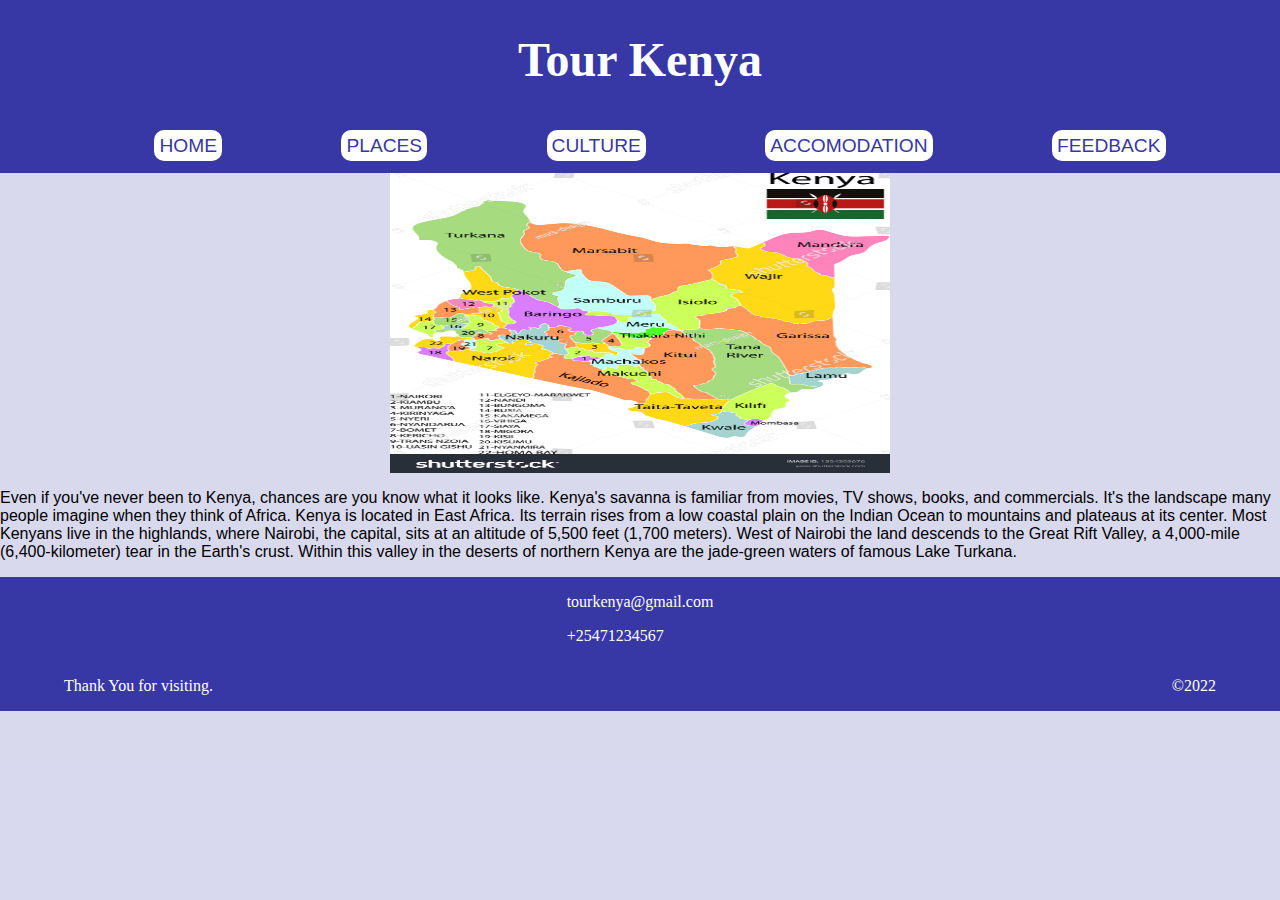
<file: index.html>
<html lang="en">
<head>
    <meta charset="UTF-8">
    <meta http-equiv="X-UA-Compatible" content="IE=edge">
    <meta name="viewport" content="width=device-width, initial-scale=1.0">
    <link rel="stylesheet" href="./css/style.css">
    <title>Tour Kenya</title>
</head>
<body>
    <header>
        <h1>Tour Kenya</h1>
        <nav>
            <ul>
                <li><a href="index.html">HOME</a></li>
                <li><a href="places.html">PLACES</a></li>
                <li><a href="culture.html">CULTURE</a></li>
                <li><a href="accomodation.html">ACCOMODATION</a></li>
                <li><a href="feedback.html">FEEDBACK</a></li>
            </ul>
        </nav>
    </header>
    <main>
        <div id="home-div">
            <img src="./asssets/images/map.jpg" alt="MAP">
            <p>Even if you've never been to Kenya, chances are you know what it looks like. Kenya's savanna is familiar from movies, TV shows, books, and commercials. It's the landscape many people imagine when they think of Africa. Kenya is located in East Africa. Its terrain rises from a low coastal plain on the Indian Ocean to mountains and plateaus at its center. Most Kenyans live in the highlands, where Nairobi, the capital, sits at an altitude of 5,500 feet (1,700 meters). West of Nairobi the land descends to the Great Rift Valley, a 4,000-mile (6,400-kilometer) tear in the Earth's crust. Within this valley in the deserts of northern Kenya are the jade-green waters of famous Lake Turkana.</p>
        </div>
    </main>
    <footer>
        <div id="contact-us">
            <p>tourkenya@gmail.com</p>
            <p>+25471234567</p>
        </div>
        <div id="wel">
            <p>Thank You for visiting.</p>
            <p>&copy;2022</p>
        </div>
    </footer>
</body>
</html>
</file>
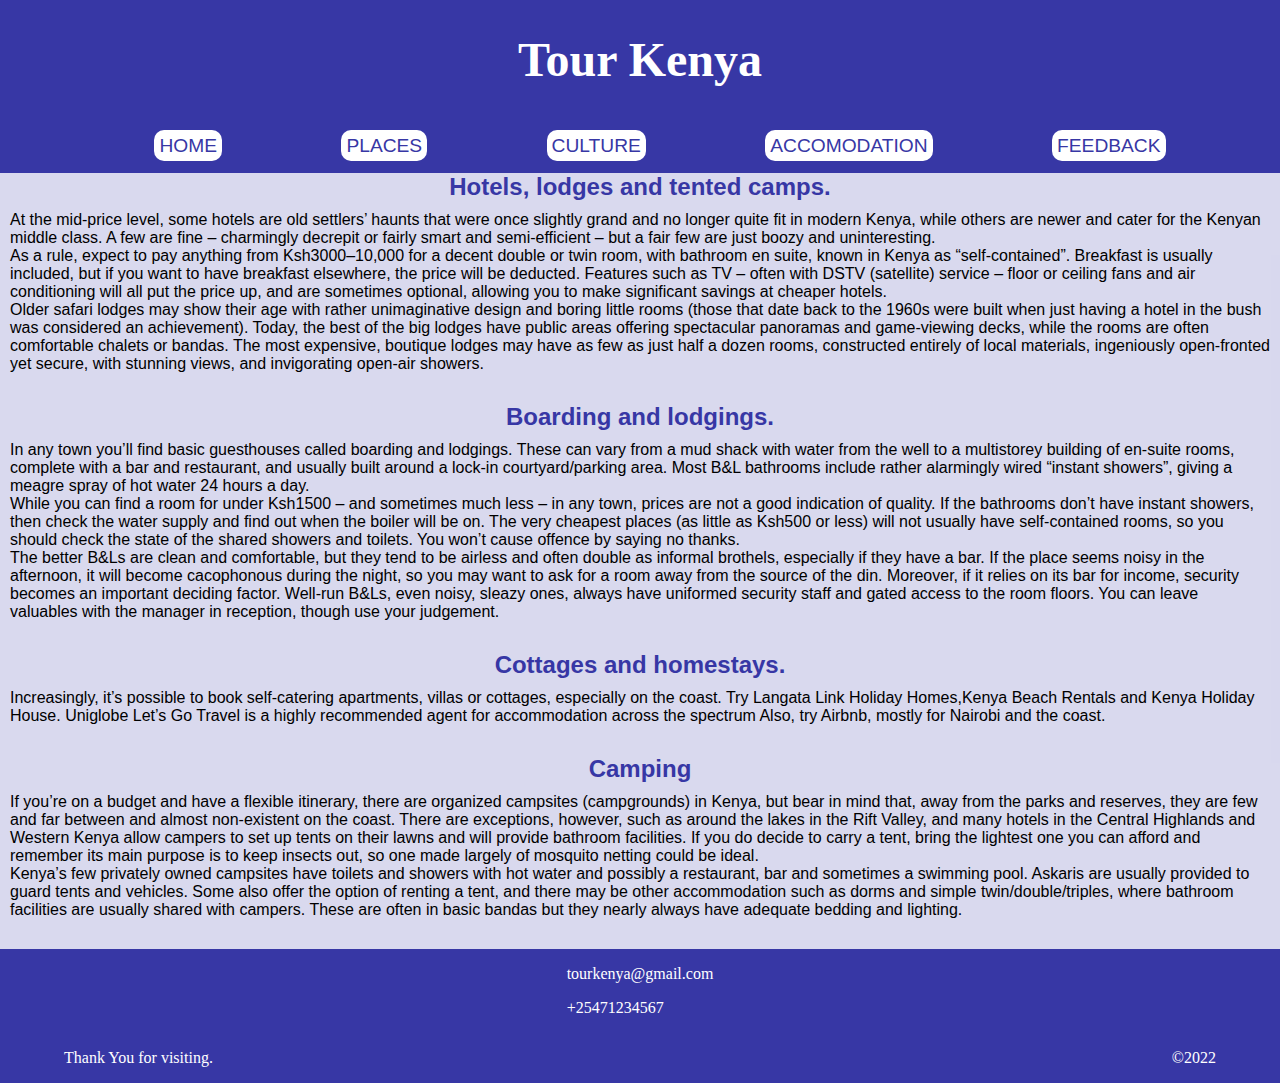
<file: accomodation.html>
<html lang="en">
<head>
    <meta charset="UTF-8">
    <meta http-equiv="X-UA-Compatible" content="IE=edge">
    <meta name="viewport" content="width=device-width, initial-scale=1.0">
    <link rel="stylesheet" href="./css/style.css">
    <title>Tour Kenya</title>
</head>
<body>
    <header>
        <h1>Tour Kenya</h1>
        <nav>
            <ul>
                <li><a href="index.html">HOME</a></li>
                <li><a href="places.html">PLACES</a></li>
                <li><a href="culture.html">CULTURE</a></li>
                <li><a href="accomodation.html">ACCOMODATION</a></li>
                <li><a href="feedback.html">FEEDBACK</a></li>
            </ul>
        </nav>
    </header>
    <main>
        <div>
            <div class="accommodation">
                <h2>Hotels, lodges and tented camps.</h2>
                <p>At the mid-price level, some hotels are old settlers’ haunts that were once slightly grand and no longer quite fit in modern Kenya, while others are newer and cater for the Kenyan middle class. A few are fine – charmingly decrepit or fairly smart and semi-efficient – but a fair few are just boozy and uninteresting.</p>
                <p>As a rule, expect to pay anything from Ksh3000–10,000 for a decent double or twin room, with bathroom en suite, known in Kenya as “self-contained”. Breakfast is usually included, but if you want to have breakfast elsewhere, the price will be deducted. Features such as TV – often with DSTV (satellite) service – floor or ceiling fans and air conditioning will all put the price up, and are sometimes optional, allowing you to make significant savings at cheaper hotels.</p>
                <p>Older safari lodges may show their age with rather unimaginative design and boring little rooms (those that date back to the 1960s were built when just having a hotel in the bush was considered an achievement). Today, the best of the big lodges have public areas offering spectacular panoramas and game-viewing decks, while the rooms are often comfortable chalets or bandas. The most expensive, boutique lodges may have as few as just half a dozen rooms, constructed entirely of local materials, ingeniously open-fronted yet secure, with stunning views, and invigorating open-air showers.</p>
            </div>
            <div class="accommodation">
                <h2>Boarding and lodgings.</h2>
                <p>In any town you’ll find basic guesthouses called boarding and lodgings. These can vary from a mud shack with water from the well to a multistorey building of en-suite rooms, complete with a bar and restaurant, and usually built around a lock-in courtyard/parking area. Most B&L bathrooms include rather alarmingly wired “instant showers”, giving a meagre spray of hot water 24 hours a day.</p>
                <p>While you can find a room for under Ksh1500 – and sometimes much less – in any town, prices are not a good indication of quality. If the bathrooms don’t have instant showers, then check the water supply and find out when the boiler will be on. The very cheapest places (as little as Ksh500 or less) will not usually have self-contained rooms, so you should check the state of the shared showers and toilets. You won’t cause offence by saying no thanks.</p>
                <p>The better B&Ls are clean and comfortable, but they tend to be airless and often double as informal brothels, especially if they have a bar. If the place seems noisy in the afternoon, it will become cacophonous during the night, so you may want to ask for a room away from the source of the din. Moreover, if it relies on its bar for income, security becomes an important deciding factor. Well-run B&Ls, even noisy, sleazy ones, always have uniformed security staff and gated access to the room floors. You can leave valuables with the manager in reception, though use your judgement.</p>
            </div>
            <div class="accommodation">
                <h2>Cottages and homestays.</h2>
                <p>Increasingly, it’s possible to book self-catering apartments, villas or cottages, especially on the coast. Try Langata Link Holiday Homes,Kenya Beach Rentals and Kenya Holiday House. Uniglobe Let’s Go Travel is a highly recommended agent for accommodation across the spectrum Also, try Airbnb, mostly for Nairobi and the coast.</p>
            </div>
            <div class="accommodation">
                <h2>Camping</h2>
                <p>If you’re on a budget and have a flexible itinerary, there are organized campsites (campgrounds) in Kenya, but bear in mind that, away from the parks and reserves, they are few and far between and almost non-existent on the coast. There are exceptions, however, such as around the lakes in the Rift Valley, and many hotels in the Central Highlands and Western Kenya allow campers to set up tents on their lawns and will provide bathroom facilities. If you do decide to carry a tent, bring the lightest one you can afford and remember its main purpose is to keep insects out, so one made largely of mosquito netting could be ideal.</p>
                <p>Kenya’s few privately owned campsites have toilets and showers with hot water and possibly a restaurant, bar and sometimes a swimming pool. Askaris are usually provided to guard tents and vehicles. Some also offer the option of renting a tent, and there may be other accommodation such as dorms and simple twin/double/triples, where bathroom facilities are usually shared with campers. These are often in basic bandas but they nearly always have adequate bedding and lighting.</p>
            </div>
        </div>
    </main>
    <footer>
        <div id="contact-us">
            <p>tourkenya@gmail.com</p>
            <p>+25471234567</p>
        </div>
        <div id="wel">
            <p>Thank You for visiting.</p>
            <p>&copy;2022</p>
        </div>
    </footer>
</body>
</html>
</file>
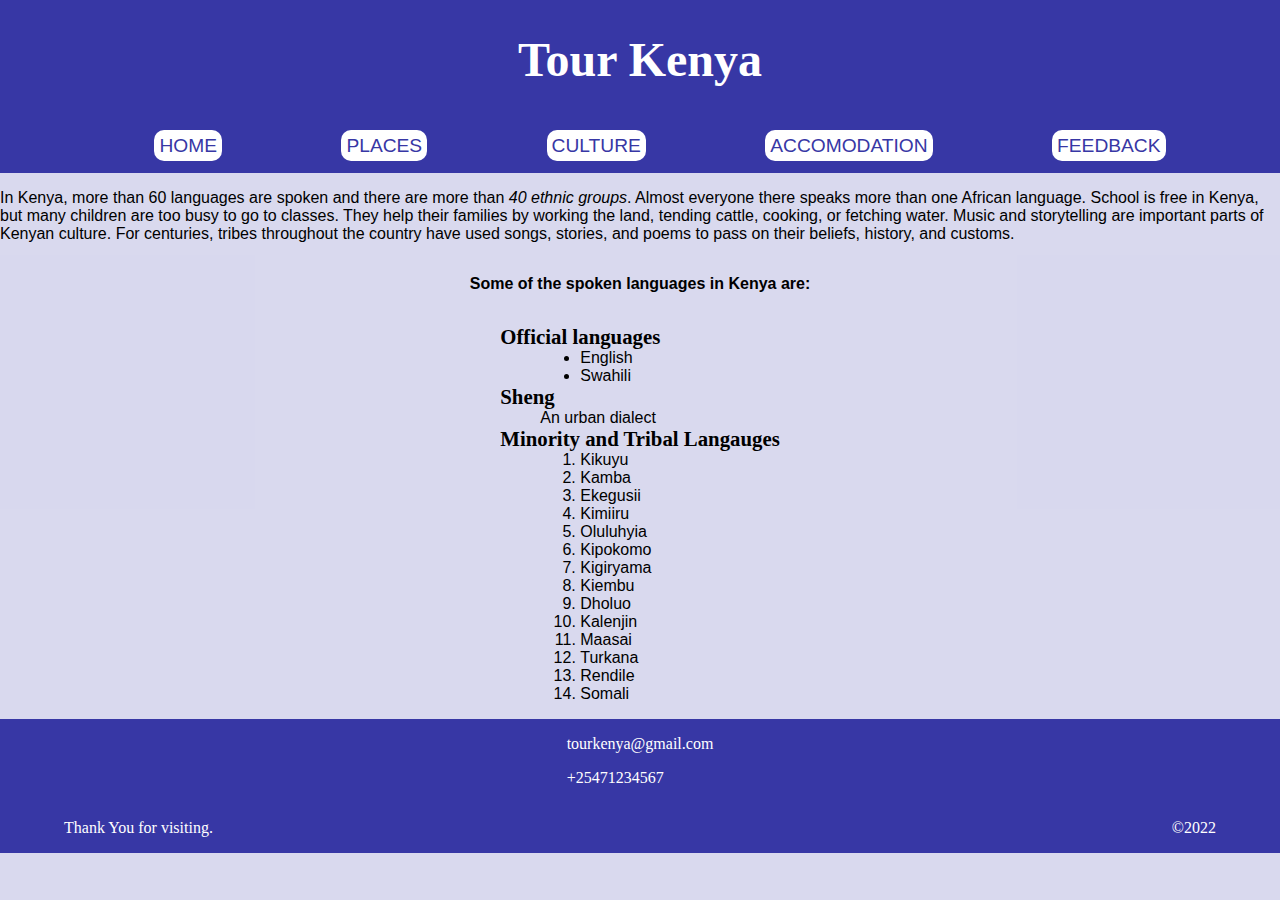
<file: culture.html>
<html lang="en">
<head>
    <meta charset="UTF-8">
    <meta http-equiv="X-UA-Compatible" content="IE=edge">
    <meta name="viewport" content="width=device-width, initial-scale=1.0">
    <link rel="stylesheet" href="./css/style.css">
    <title>Tour Kenya</title>
</head>
<body>
    <header>
        <h1>Tour Kenya</h1>
        <nav>
            <ul>
                <li><a href="index.html">HOME</a></li>
                <li><a href="places.html">PLACES</a></li>
                <li><a href="culture.html">CULTURE</a></li>
                <li><a href="accomodation.html">ACCOMODATION</a></li>
                <li><a href="feedback.html">FEEDBACK</a></li>
            </ul>
        </nav>
    </header>
    <main>
        <div>
            <div class="desc">
                <p>In Kenya, more than 60 languages are spoken and there are more than <i>40 ethnic groups</i>. Almost everyone there speaks more than one African language. School is free in Kenya, but many children are too busy to go to classes. They help their families by working the land, tending cattle, cooking, or fetching water. Music and storytelling are important parts of Kenyan culture. For centuries, tribes throughout the country have used songs, stories, and poems to pass on their beliefs, history, and customs.</p>
                <p><b>Some of the spoken languages in Kenya are:</b></p>
                <dl class="langauges">
                    <dt>Official languages</dt>
                    <dd>
                        <ul>
                            <li>English</li>
                            <li>Swahili</li>
                        </ul>
                    </dd>
                    <dt>Sheng</dt>
                    <dd>An urban dialect</dd>
                    <dt>Minority and Tribal Langauges</dt>
                    <dd>
                        <ol>
                            <li>Kikuyu</li>
                            <li>Kamba</li>
                            <li>Ekegusii</li>
                            <li>Kimiiru</li>
                            <li>Oluluhyia</li>
                            <li>Kipokomo</li>
                            <li>Kigiryama</li>
                            <li>Kiembu</li>
                            <li>Dholuo</li>
                            <li>Kalenjin</li>
                            <li>Maasai</li>
                            <li>Turkana</li>
                            <li>Rendile</li>
                            <li>Somali</li>
                        </ol>
                    </dd>
                </dl>
            </div>
        </div>
    </main>
    <footer>
        <div id="contact-us">
            <p>tourkenya@gmail.com</p>
            <p>+25471234567</p>
        </div>
        <div id="wel">
            <p>Thank You for visiting.</p>
            <p>&copy;2022</p>
        </div>
    </footer>
</body>
</html>
</file>
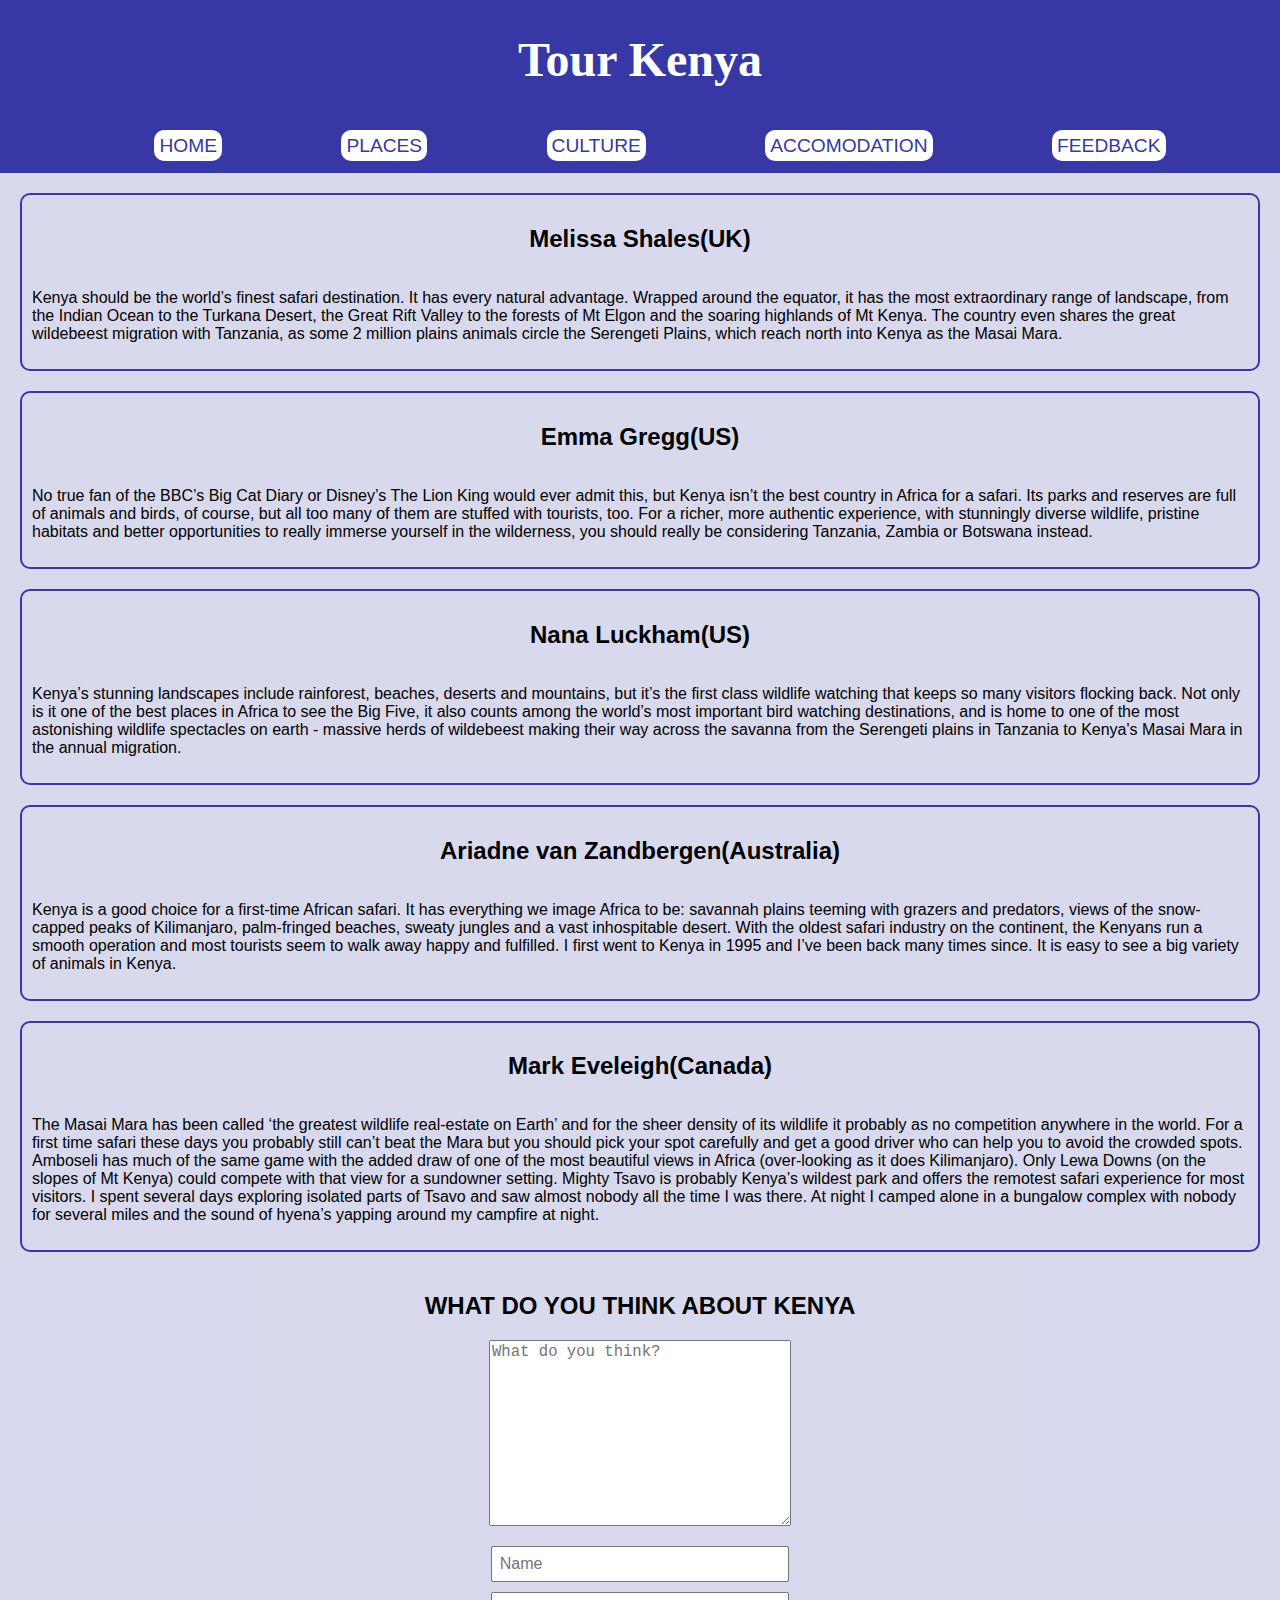
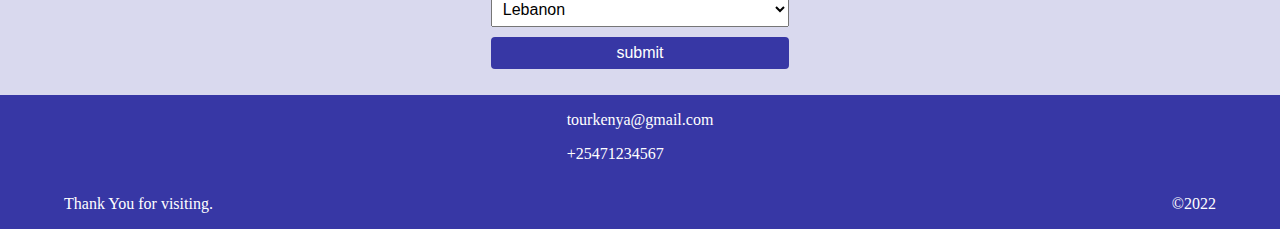
<file: feedback.html>
<html lang="en">
<head>
    <meta charset="UTF-8">
    <meta http-equiv="X-UA-Compatible" content="IE=edge">
    <meta name="viewport" content="width=device-width, initial-scale=1.0">
    <link rel="stylesheet" href="./css/style.css">
    <title>Tour Kenya</title>
</head>
<body>
    <header>
        <h1>Tour Kenya</h1>
        <nav>
            <ul>
                <li><a href="index.html">HOME</a></li>
                <li><a href="places.html">PLACES</a></li>
                <li><a href="culture.html">CULTURE</a></li>
                <li><a href="accomodation.html">ACCOMODATION</a></li>
                <li><a href="feedback.html">FEEDBACK</a></li>
            </ul>
        </nav>
    </header>
    <main>
        <div class="feedback">
            <h2>Melissa Shales(UK)</h2>
            <p>Kenya should be the world’s finest safari destination. It has every natural advantage. Wrapped around the equator, it has the most extraordinary range of landscape, from the Indian Ocean to the Turkana Desert, the Great Rift Valley to the forests of Mt Elgon and the soaring highlands of Mt Kenya. The country even shares the great wildebeest migration with Tanzania, as some 2 million plains animals circle the Serengeti Plains, which reach north into Kenya as the Masai Mara.</p>
        </div>
        <div class="feedback">
            <h2>Emma Gregg(US)</h2>
            <p>No true fan of the BBC’s Big Cat Diary or Disney’s The Lion King would ever admit this, but Kenya isn’t the best country in Africa for a safari. Its parks and reserves are full of animals and birds, of course, but all too many of them are stuffed with tourists, too. For a richer, more authentic experience, with stunningly diverse wildlife, pristine habitats and better opportunities to really immerse yourself in the wilderness, you should really be considering Tanzania, Zambia or Botswana instead.</p>
        </div>

        <div class="feedback">
            <h2>Nana Luckham(US)</h2>
            <p>Kenya’s stunning landscapes include rainforest, beaches, deserts and mountains, but it’s the first class wildlife watching that keeps so many visitors flocking back. Not only is it one of the best places in Africa to see the Big Five, it also counts among the world’s most important bird watching destinations, and is home to one of the most astonishing wildlife spectacles on earth - massive herds of wildebeest making their way across the savanna from the Serengeti plains in Tanzania to Kenya's Masai Mara in the annual migration.</p>
        </div>
        <div class="feedback">
            <h2>Ariadne van Zandbergen(Australia)</h2>
            <p>Kenya is a good choice for a first-time African safari. It has everything we image Africa to be: savannah plains teeming with grazers and predators, views of the snow-capped peaks of Kilimanjaro, palm-fringed beaches, sweaty jungles and a vast inhospitable desert. With the oldest safari industry on the continent, the Kenyans run a smooth operation and most tourists seem to walk away happy and fulfilled. I first went to Kenya in 1995 and I’ve been back many times since. It is easy to see a big variety of animals in Kenya.</p>
        </div>
        <div class="feedback">
            <h2>Mark Eveleigh(Canada)</h2>
            <p>The Masai Mara has been called ‘the greatest wildlife real-estate on Earth’ and for the sheer density of its wildlife it probably as no competition anywhere in the world. For a first time safari these days you probably still can’t beat the Mara but you should pick your spot carefully and get a good driver who can help you to avoid the crowded spots. Amboseli has much of the same game with the added draw of one of the most beautiful views in Africa (over-looking as it does Kilimanjaro). Only Lewa Downs (on the slopes of Mt Kenya) could compete with that view for a sundowner setting. Mighty Tsavo is probably Kenya’s wildest park and offers the remotest safari experience for most visitors. I spent several days exploring isolated parts of Tsavo and saw almost nobody all the time I was there. At night I camped alone in a bungalow complex with nobody for several miles and the sound of hyena’s yapping around my campfire at night.</p>
        </div>
        <div>
            <h2>WHAT DO YOU THINK ABOUT KENYA</h2>
            <form action="#" id="send-feedback">
                <textarea name="comment" id="comment" cols="30" rows="10" placeholder="What do you think?" style="margin-bottom: 20px; font-size: 120%;"></textarea>
                <input type="text" name="name" id="name" placeholder="Name">
                <select name="country">
                    <option value="Afghanistan">Afghanistan</option>
                    <option value="Albania">Albania</option>
                    <option value="Algeria">Algeria</option>
                    <option value="American Samoa">American Samoa</option>
                    <option value="Andorra">Andorra</option>
                    <option value="Angola">Angola</option>
                    <option value="Anguilla">Anguilla</option>
                    <option value="Antartica">Antarctica</option>
                    <option value="Antigua and Barbuda">Antigua and Barbuda</option>
                    <option value="Argentina">Argentina</option>
                    <option value="Armenia">Armenia</option>
                    <option value="Aruba">Aruba</option>
                    <option value="Australia">Australia</option>
                    <option value="Austria">Austria</option>
                    <option value="Azerbaijan">Azerbaijan</option>
                    <option value="Bahamas">Bahamas</option>
                    <option value="Bahrain">Bahrain</option>
                    <option value="Bangladesh">Bangladesh</option>
                    <option value="Barbados">Barbados</option>
                    <option value="Belarus">Belarus</option>
                    <option value="Belgium">Belgium</option>
                    <option value="Belize">Belize</option>
                    <option value="Benin">Benin</option>
                    <option value="Bermuda">Bermuda</option>
                    <option value="Bhutan">Bhutan</option>
                    <option value="Bolivia">Bolivia</option>
                    <option value="Bosnia and Herzegowina">Bosnia and Herzegowina</option>
                    <option value="Botswana">Botswana</option>
                    <option value="Bouvet Island">Bouvet Island</option>
                    <option value="Brazil">Brazil</option>
                    <option value="British Indian Ocean Territory">British Indian Ocean Territory</option>
                    <option value="Brunei Darussalam">Brunei Darussalam</option>
                    <option value="Bulgaria">Bulgaria</option>
                    <option value="Burkina Faso">Burkina Faso</option>
                    <option value="Burundi">Burundi</option>
                    <option value="Cambodia">Cambodia</option>
                    <option value="Cameroon">Cameroon</option>
                    <option value="Canada">Canada</option>
                    <option value="Cape Verde">Cape Verde</option>
                    <option value="Cayman Islands">Cayman Islands</option>
                    <option value="Central African Republic">Central African Republic</option>
                    <option value="Chad">Chad</option>
                    <option value="Chile">Chile</option>
                    <option value="China">China</option>
                    <option value="Christmas Island">Christmas Island</option>
                    <option value="Cocos Islands">Cocos (Keeling) Islands</option>
                    <option value="Colombia">Colombia</option>
                    <option value="Comoros">Comoros</option>
                    <option value="Congo">Congo</option>
                    <option value="Congo">Congo, the Democratic Republic of the</option>
                    <option value="Cook Islands">Cook Islands</option>
                    <option value="Costa Rica">Costa Rica</option>
                    <option value="Cota D'Ivoire">Cote d'Ivoire</option>
                    <option value="Croatia">Croatia (Hrvatska)</option>
                    <option value="Cuba">Cuba</option>
                    <option value="Cyprus">Cyprus</option>
                    <option value="Czech Republic">Czech Republic</option>
                    <option value="Denmark">Denmark</option>
                    <option value="Djibouti">Djibouti</option>
                    <option value="Dominica">Dominica</option>
                    <option value="Dominican Republic">Dominican Republic</option>
                    <option value="East Timor">East Timor</option>
                    <option value="Ecuador">Ecuador</option>
                    <option value="Egypt">Egypt</option>
                    <option value="El Salvador">El Salvador</option>
                    <option value="Equatorial Guinea">Equatorial Guinea</option>
                    <option value="Eritrea">Eritrea</option>
                    <option value="Estonia">Estonia</option>
                    <option value="Ethiopia">Ethiopia</option>
                    <option value="Falkland Islands">Falkland Islands (Malvinas)</option>
                    <option value="Faroe Islands">Faroe Islands</option>
                    <option value="Fiji">Fiji</option>
                    <option value="Finland">Finland</option>
                    <option value="France">France</option>
                    <option value="France Metropolitan">France, Metropolitan</option>
                    <option value="French Guiana">French Guiana</option>
                    <option value="French Polynesia">French Polynesia</option>
                    <option value="French Southern Territories">French Southern Territories</option>
                    <option value="Gabon">Gabon</option>
                    <option value="Gambia">Gambia</option>
                    <option value="Georgia">Georgia</option>
                    <option value="Germany">Germany</option>
                    <option value="Ghana">Ghana</option>
                    <option value="Gibraltar">Gibraltar</option>
                    <option value="Greece">Greece</option>
                    <option value="Greenland">Greenland</option>
                    <option value="Grenada">Grenada</option>
                    <option value="Guadeloupe">Guadeloupe</option>
                    <option value="Guam">Guam</option>
                    <option value="Guatemala">Guatemala</option>
                    <option value="Guinea">Guinea</option>
                    <option value="Guinea-Bissau">Guinea-Bissau</option>
                    <option value="Guyana">Guyana</option>
                    <option value="Haiti">Haiti</option>
                    <option value="Heard and McDonald Islands">Heard and Mc Donald Islands</option>
                    <option value="Holy See">Holy See (Vatican City State)</option>
                    <option value="Honduras">Honduras</option>
                    <option value="Hong Kong">Hong Kong</option>
                    <option value="Hungary">Hungary</option>
                    <option value="Iceland">Iceland</option>
                    <option value="India">India</option>
                    <option value="Indonesia">Indonesia</option>
                    <option value="Iran">Iran (Islamic Republic of)</option>
                    <option value="Iraq">Iraq</option>
                    <option value="Ireland">Ireland</option>
                    <option value="Israel">Israel</option>
                    <option value="Italy">Italy</option>
                    <option value="Jamaica">Jamaica</option>
                    <option value="Japan">Japan</option>
                    <option value="Jordan">Jordan</option>
                    <option value="Kazakhstan">Kazakhstan</option>
                    <option value="Kenya">Kenya</option>
                    <option value="Kiribati">Kiribati</option>
                    <option value="Democratic People's Republic of Korea">Korea, Democratic People's Republic of</option>
                    <option value="Korea">Korea, Republic of</option>
                    <option value="Kuwait">Kuwait</option>
                    <option value="Kyrgyzstan">Kyrgyzstan</option>
                    <option value="Lao">Lao People's Democratic Republic</option>
                    <option value="Latvia">Latvia</option>
                    <option value="Lebanon" selected>Lebanon</option>
                    <option value="Lesotho">Lesotho</option>
                    <option value="Liberia">Liberia</option>
                    <option value="Libyan Arab Jamahiriya">Libyan Arab Jamahiriya</option>
                    <option value="Liechtenstein">Liechtenstein</option>
                    <option value="Lithuania">Lithuania</option>
                    <option value="Luxembourg">Luxembourg</option>
                    <option value="Macau">Macau</option>
                    <option value="Macedonia">Macedonia, The Former Yugoslav Republic of</option>
                    <option value="Madagascar">Madagascar</option>
                    <option value="Malawi">Malawi</option>
                    <option value="Malaysia">Malaysia</option>
                    <option value="Maldives">Maldives</option>
                    <option value="Mali">Mali</option>
                    <option value="Malta">Malta</option>
                    <option value="Marshall Islands">Marshall Islands</option>
                    <option value="Martinique">Martinique</option>
                    <option value="Mauritania">Mauritania</option>
                    <option value="Mauritius">Mauritius</option>
                    <option value="Mayotte">Mayotte</option>
                    <option value="Mexico">Mexico</option>
                    <option value="Micronesia">Micronesia, Federated States of</option>
                    <option value="Moldova">Moldova, Republic of</option>
                    <option value="Monaco">Monaco</option>
                    <option value="Mongolia">Mongolia</option>
                    <option value="Montserrat">Montserrat</option>
                    <option value="Morocco">Morocco</option>
                    <option value="Mozambique">Mozambique</option>
                    <option value="Myanmar">Myanmar</option>
                    <option value="Namibia">Namibia</option>
                    <option value="Nauru">Nauru</option>
                    <option value="Nepal">Nepal</option>
                    <option value="Netherlands">Netherlands</option>
                    <option value="Netherlands Antilles">Netherlands Antilles</option>
                    <option value="New Caledonia">New Caledonia</option>
                    <option value="New Zealand">New Zealand</option>
                    <option value="Nicaragua">Nicaragua</option>
                    <option value="Niger">Niger</option>
                    <option value="Nigeria">Nigeria</option>
                    <option value="Niue">Niue</option>
                    <option value="Norfolk Island">Norfolk Island</option>
                    <option value="Northern Mariana Islands">Northern Mariana Islands</option>
                    <option value="Norway">Norway</option>
                    <option value="Oman">Oman</option>
                    <option value="Pakistan">Pakistan</option>
                    <option value="Palau">Palau</option>
                    <option value="Panama">Panama</option>
                    <option value="Papua New Guinea">Papua New Guinea</option>
                    <option value="Paraguay">Paraguay</option>
                    <option value="Peru">Peru</option>
                    <option value="Philippines">Philippines</option>
                    <option value="Pitcairn">Pitcairn</option>
                    <option value="Poland">Poland</option>
                    <option value="Portugal">Portugal</option>
                    <option value="Puerto Rico">Puerto Rico</option>
                    <option value="Qatar">Qatar</option>
                    <option value="Reunion">Reunion</option>
                    <option value="Romania">Romania</option>
                    <option value="Russia">Russian Federation</option>
                    <option value="Rwanda">Rwanda</option>
                    <option value="Saint Kitts and Nevis">Saint Kitts and Nevis</option> 
                    <option value="Saint LUCIA">Saint LUCIA</option>
                    <option value="Saint Vincent">Saint Vincent and the Grenadines</option>
                    <option value="Samoa">Samoa</option>
                    <option value="San Marino">San Marino</option>
                    <option value="Sao Tome and Principe">Sao Tome and Principe</option> 
                    <option value="Saudi Arabia">Saudi Arabia</option>
                    <option value="Senegal">Senegal</option>
                    <option value="Seychelles">Seychelles</option>
                    <option value="Sierra">Sierra Leone</option>
                    <option value="Singapore">Singapore</option>
                    <option value="Slovakia">Slovakia (Slovak Republic)</option>
                    <option value="Slovenia">Slovenia</option>
                    <option value="Solomon Islands">Solomon Islands</option>
                    <option value="Somalia">Somalia</option>
                    <option value="South Africa">South Africa</option>
                    <option value="South Georgia">South Georgia and the South Sandwich Islands</option>
                    <option value="Span">Spain</option>
                    <option value="SriLanka">Sri Lanka</option>
                    <option value="St. Helena">St. Helena</option>
                    <option value="St. Pierre and Miguelon">St. Pierre and Miquelon</option>
                    <option value="Sudan">Sudan</option>
                    <option value="Suriname">Suriname</option>
                    <option value="Svalbard">Svalbard and Jan Mayen Islands</option>
                    <option value="Swaziland">Swaziland</option>
                    <option value="Sweden">Sweden</option>
                    <option value="Switzerland">Switzerland</option>
                    <option value="Syria">Syrian Arab Republic</option>
                    <option value="Taiwan">Taiwan, Province of China</option>
                    <option value="Tajikistan">Tajikistan</option>
                    <option value="Tanzania">Tanzania, United Republic of</option>
                    <option value="Thailand">Thailand</option>
                    <option value="Togo">Togo</option>
                    <option value="Tokelau">Tokelau</option>
                    <option value="Tonga">Tonga</option>
                    <option value="Trinidad and Tobago">Trinidad and Tobago</option>
                    <option value="Tunisia">Tunisia</option>
                    <option value="Turkey">Turkey</option>
                    <option value="Turkmenistan">Turkmenistan</option>
                    <option value="Turks and Caicos">Turks and Caicos Islands</option>
                    <option value="Tuvalu">Tuvalu</option>
                    <option value="Uganda">Uganda</option>
                    <option value="Ukraine">Ukraine</option>
                    <option value="United Arab Emirates">United Arab Emirates</option>
                    <option value="United Kingdom">United Kingdom</option>
                    <option value="United States">United States</option>
                    <option value="United States Minor Outlying Islands">United States Minor Outlying Islands</option>
                    <option value="Uruguay">Uruguay</option>
                    <option value="Uzbekistan">Uzbekistan</option>
                    <option value="Vanuatu">Vanuatu</option>
                    <option value="Venezuela">Venezuela</option>
                    <option value="Vietnam">Viet Nam</option>
                    <option value="Virgin Islands (British)">Virgin Islands (British)</option>
                    <option value="Virgin Islands (U.S)">Virgin Islands (U.S.)</option>
                    <option value="Wallis and Futana Islands">Wallis and Futuna Islands</option>
                    <option value="Western Sahara">Western Sahara</option>
                    <option value="Yemen">Yemen</option>
                    <option value="Serbia">Serbia</option>
                    <option value="Zambia">Zambia</option>
                    <option value="Zimbabwe">Zimbabwe</option>
                </select>
                <input type="submit" value="submit" id="submit">
               </form>
        </div>
    </main>
    <footer>
        <div id="contact-us">
            <p>tourkenya@gmail.com</p>
            <p>+25471234567</p>
        </div>
        <div id="wel">
            <p>Thank You for visiting.</p>
            <p>&copy;2022</p>
        </div>
    </footer>
</body>
</html>
</file>
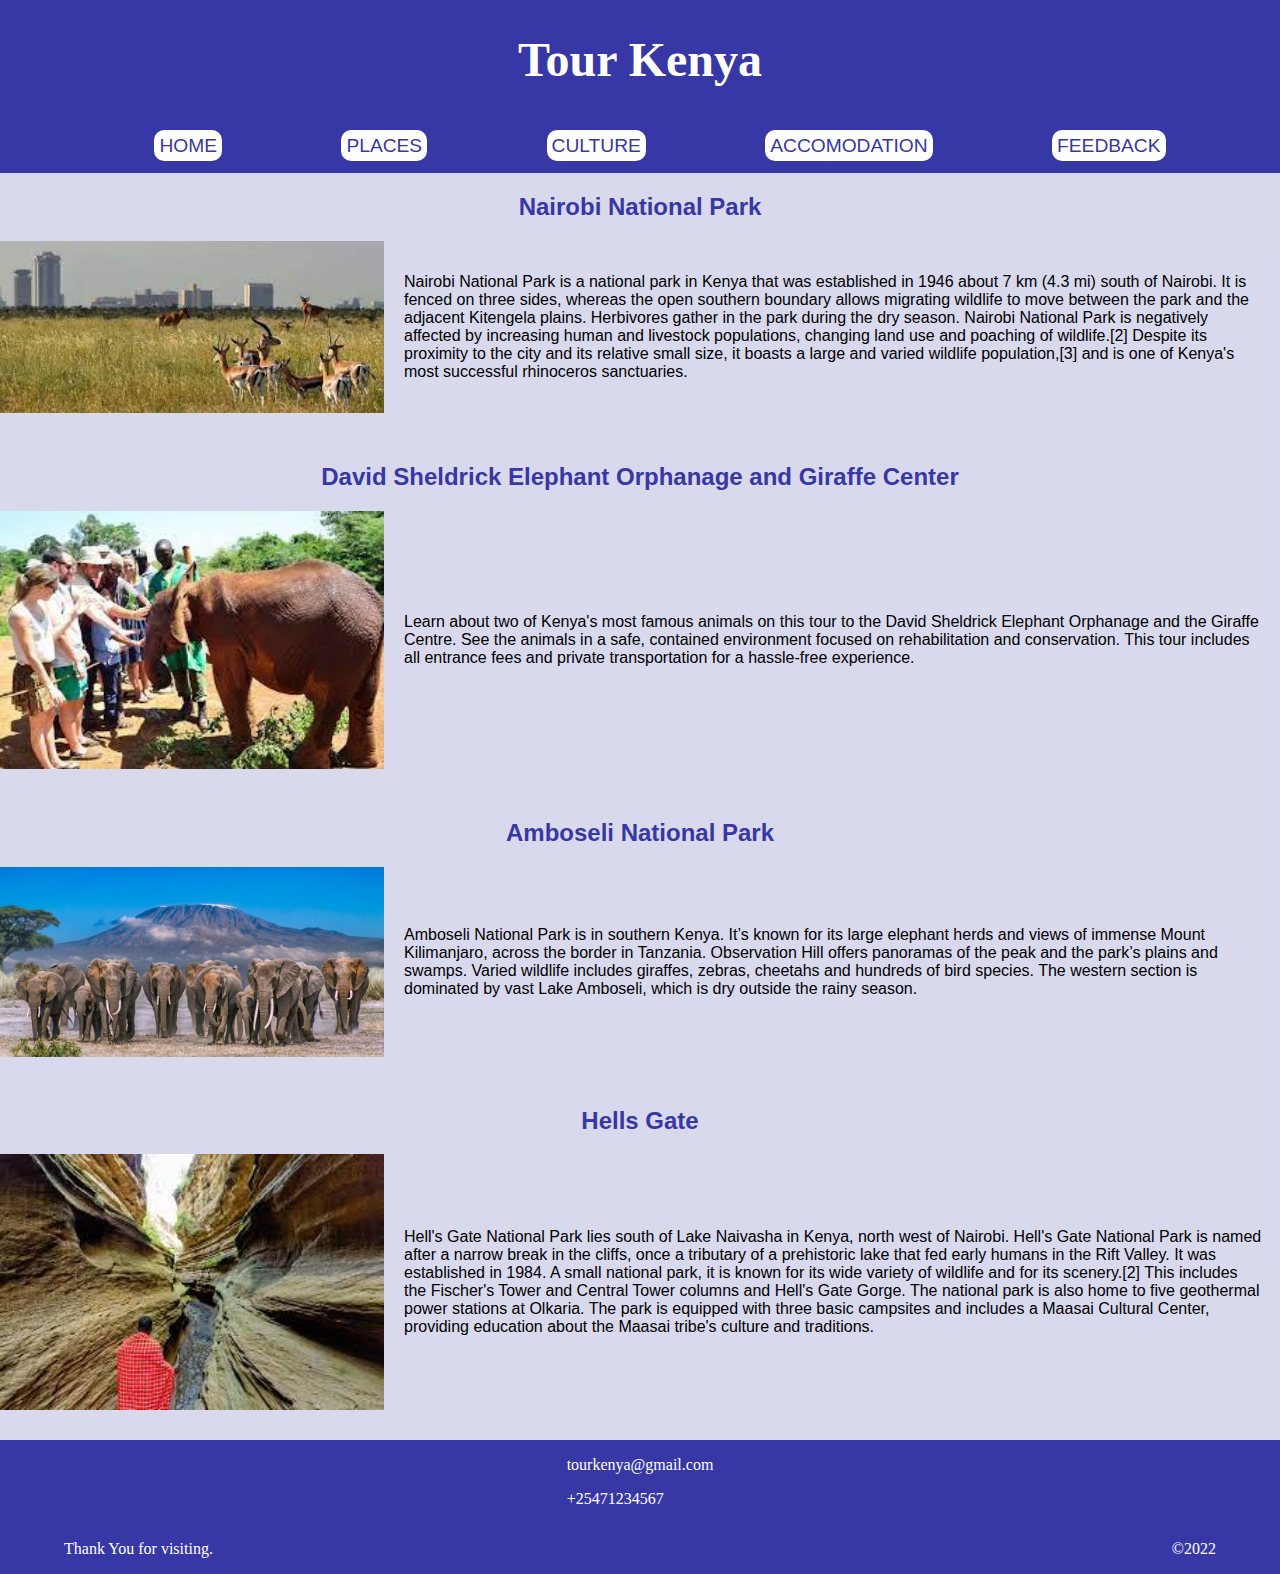
<file: places.html>
<html lang="en">
<head>
    <meta charset="UTF-8">
    <meta http-equiv="X-UA-Compatible" content="IE=edge">
    <meta name="viewport" content="width=device-width, initial-scale=1.0">
    <link rel="stylesheet" href="./css/style.css">
    <title>Tour Kenya</title>
</head>
<body>
    <header>
        <h1>Tour Kenya</h1>
        <nav>
            <ul>
                <li><a href="index.html">HOME</a></li>
                <li><a href="places.html">PLACES</a></li>
                <li><a href="culture.html">CULTURE</a></li>
                <li><a href="accomodation.html">ACCOMODATION</a></li>
                <li><a href="feedback.html">FEEDBACK</a></li>
            </ul>
        </nav>
    </header>
    <main>
        <div class="place">
            <h2>Nairobi National Park</h2>
            <div>
                <img src="./asssets/images/nairobi_national_park.jpg" alt="IMAGE">
                <p>Nairobi National Park is a national park in Kenya that was established in 1946 about 7 km (4.3 mi) south of Nairobi. It is fenced on three sides, whereas the open southern boundary allows migrating wildlife to move between the park and the adjacent Kitengela plains. Herbivores gather in the park during the dry season. Nairobi National Park is negatively affected by increasing human and livestock populations, changing land use and poaching of wildlife.[2] Despite its proximity to the city and its relative small size, it boasts a large and varied wildlife population,[3] and is one of Kenya's most successful rhinoceros sanctuaries.</p>
            </div>
        </div>
        <div class="place">
            <h2>David Sheldrick Elephant Orphanage and Giraffe Center</h2>
            <div>
                <img src="./asssets/images/david_sheldrick.jpg" alt="">
                <p>Learn about two of Kenya's most famous animals on this tour to the David Sheldrick Elephant Orphanage and the Giraffe Centre. See the animals in a safe, contained environment focused on rehabilitation and conservation. This tour includes all entrance fees and private transportation for a hassle-free experience.</p>
            </div>
        </div>
        <div class="place">
            <h2>Amboseli National Park</h2>
            <div>
                <img src="./asssets/images/Amboseli-national-park.jpg" alt="IMAGE">
                <p>Amboseli National Park is in southern Kenya. It’s known for its large elephant herds and views of immense Mount Kilimanjaro, across the border in Tanzania. Observation Hill offers panoramas of the peak and the park’s plains and swamps. Varied wildlife includes giraffes, zebras, cheetahs and hundreds of bird species. The western section is dominated by vast Lake Amboseli, which is dry outside the rainy season.</p>
            </div>
        </div>
        <div class="place">
            <h2>Hells Gate</h2>
            <div>
                <img src="./asssets/images/hell_gate.jpg" alt="IMAGE">
                <p>Hell's Gate National Park lies south of Lake Naivasha in Kenya, north west of Nairobi. Hell's Gate National Park is named after a narrow break in the cliffs, once a tributary of a prehistoric lake that fed early humans in the Rift Valley. It was established in 1984. A small national park, it is known for its wide variety of wildlife and for its scenery.[2] This includes the Fischer's Tower and Central Tower columns and Hell's Gate Gorge. The national park is also home to five geothermal power stations at Olkaria. The park is equipped with three basic campsites and includes a Maasai Cultural Center, providing education about the Maasai tribe's culture and traditions.</p>
            </div>
        </div>
    </main>
    <footer>
        <div id="contact-us">
            <p>tourkenya@gmail.com</p>
            <p>+25471234567</p>
        </div>
        <div id="wel">
            <p>Thank You for visiting.</p>
            <p>&copy;2022</p>
        </div>
    </footer>
</body>
</html>
</file>
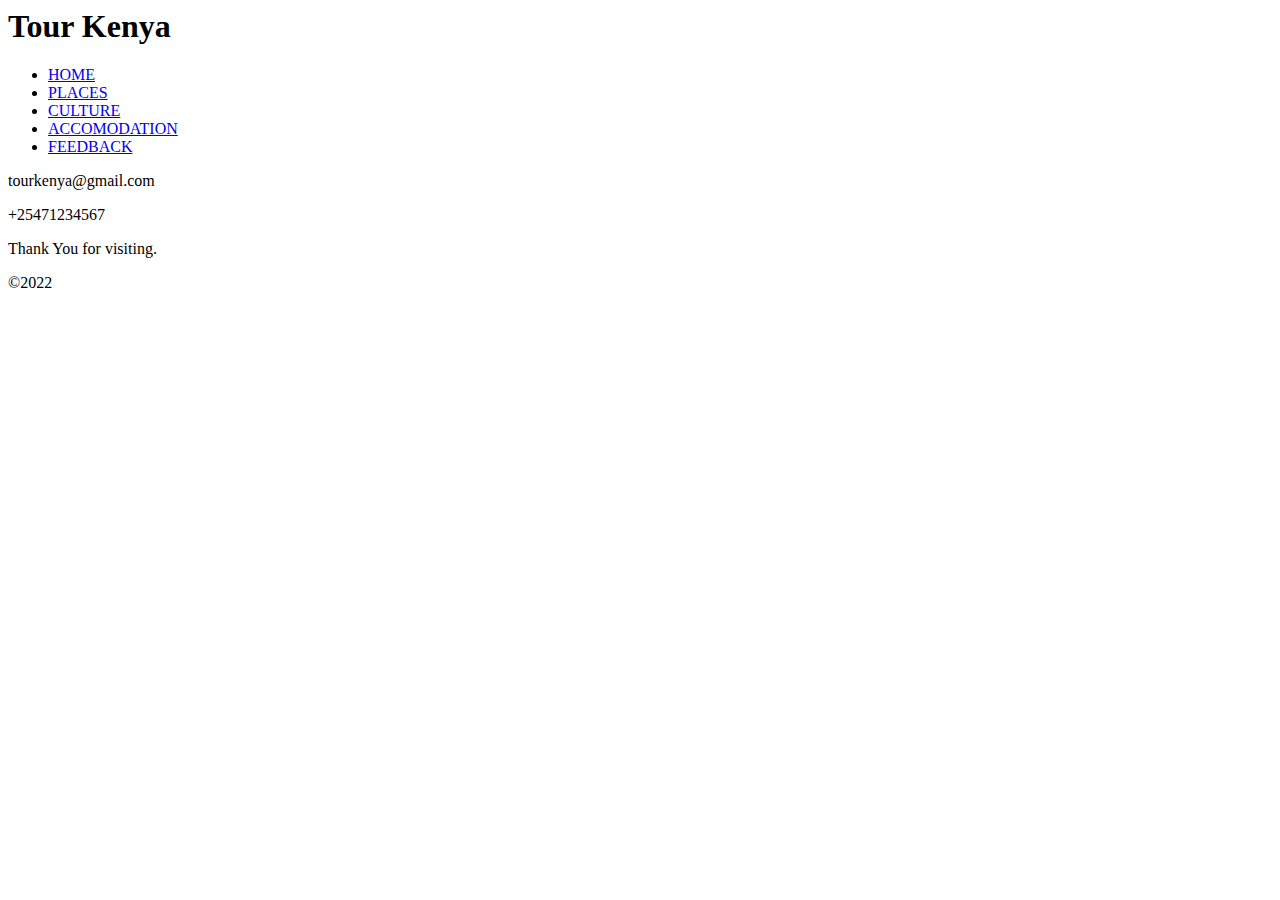
<file: template.html>
<html lang="en">
<head>
    <meta charset="UTF-8">
    <meta http-equiv="X-UA-Compatible" content="IE=edge">
    <meta name="viewport" content="width=device-width, initial-scale=1.0">
    <title>Tour Kenya</title>
</head>
<body>
    <header>
        <h1>Tour Kenya</h1>
        <nav>
            <ul>
                <li><a href="index.html">HOME</a></li>
                <li><a href="places.html">PLACES</a></li>
                <li><a href="culture.html">CULTURE</a></li>
                <li><a href="accomodation.html">ACCOMODATION</a></li>
                <li><a href="feedback.html">FEEDBACK</a></li>
            </ul>
        </nav>
    </header>
    <main></main>
    <footer>
        <div id="contact-us">
            <p>tourkenya@gmail.com</p>
            <p>+25471234567</p>
        </div>
        <div id="wel">
            <p>Thank You for visiting.</p>
            <p>&copy;2022</p>
        </div>
    </footer>
</body>
</html>
</file>
<file: css/style.css>
html, body{
    padding: 0;
    margin: 0;
    --theme-color: rgb(55, 55, 165);
    background-color: rgba(55, 55, 165, 0.1);
}
header, footer{
    display: flex;
    flex-direction: column;
    justify-content: space-around;
    align-items: center;
    background-color: rgb(55, 55, 165);
    color: white;
}
header h1{
    font-size: 300%;
}
header nav{
    width: 100%;
}
#wel{
    width: 90%;
    display: flex;
    flex-direction: row;
    justify-content: space-between;
}
nav ul{
    list-style-type: none;
    display: flex;
    flex-direction: row;
    align-items: center;
    justify-content: space-evenly;
    flex-wrap: wrap;
}
nav ul li a{
    color: var(--theme-color);
    text-decoration: none;
    font-size: 120%;
    background-color: white;
    padding: 5px;
    margin: 5px;
    border-radius: 10px;
    font-family:'Segoe UI', Tahoma, Geneva, Verdana, sans-serif;
}
nav ul li a:hover{
    font-weight: bold;
}
main div{
    display: flex;
    flex-direction: column;
    justify-content: flex-start;
    align-items: center;
    font-family:Verdana, Geneva, Tahoma, sans-serif;
}
#home-div img{
    height: 300px;
    width: 500px;
}
.place h2{
    color: var(--theme-color);
}
.place{
    margin-bottom: 30px;
}
.place div img{
    width: 30%;
    float: left;
    margin-right: 20px;
}
.place p{
    width: 67%;
    float: right;
}
.place div{
    display: flex;
    flex-direction: row;
    flex-wrap: wrap;
}
.langauges dt{
    font-family: Cambria, Cochin, Georgia, Times, 'Times New Roman', serif;
    font-weight: bold;
    font-size: 130%;
}
.accommodation{
    margin-bottom: 30px;
    margin-left: 10px;
    margin-right: 10px;
}
.accommodation h2{
    margin: 0;
    padding: 0;
    margin-bottom: 10px;
    color: var(--theme-color);
}
.accommodation p{
    margin: 0;
    padding: 0;
}
.feedback{
    border: 2px solid var(--theme-color);
    margin: 20px;
    padding: 10px;
    border-radius: 10px;
}
#send-feedback{
    display: flex;
    flex-direction: column;
    align-items: center;
    justify-content: center;
}
#send-feeback textarea, input, select{
    margin-bottom: 10px;
    width: 80%;
    padding: 7px;
    font-size: 100%;
}
#submit{
    background-color: var(--theme-color);
    color: white;
    border: 0px;
    border-radius: 4px;
}
</file>
